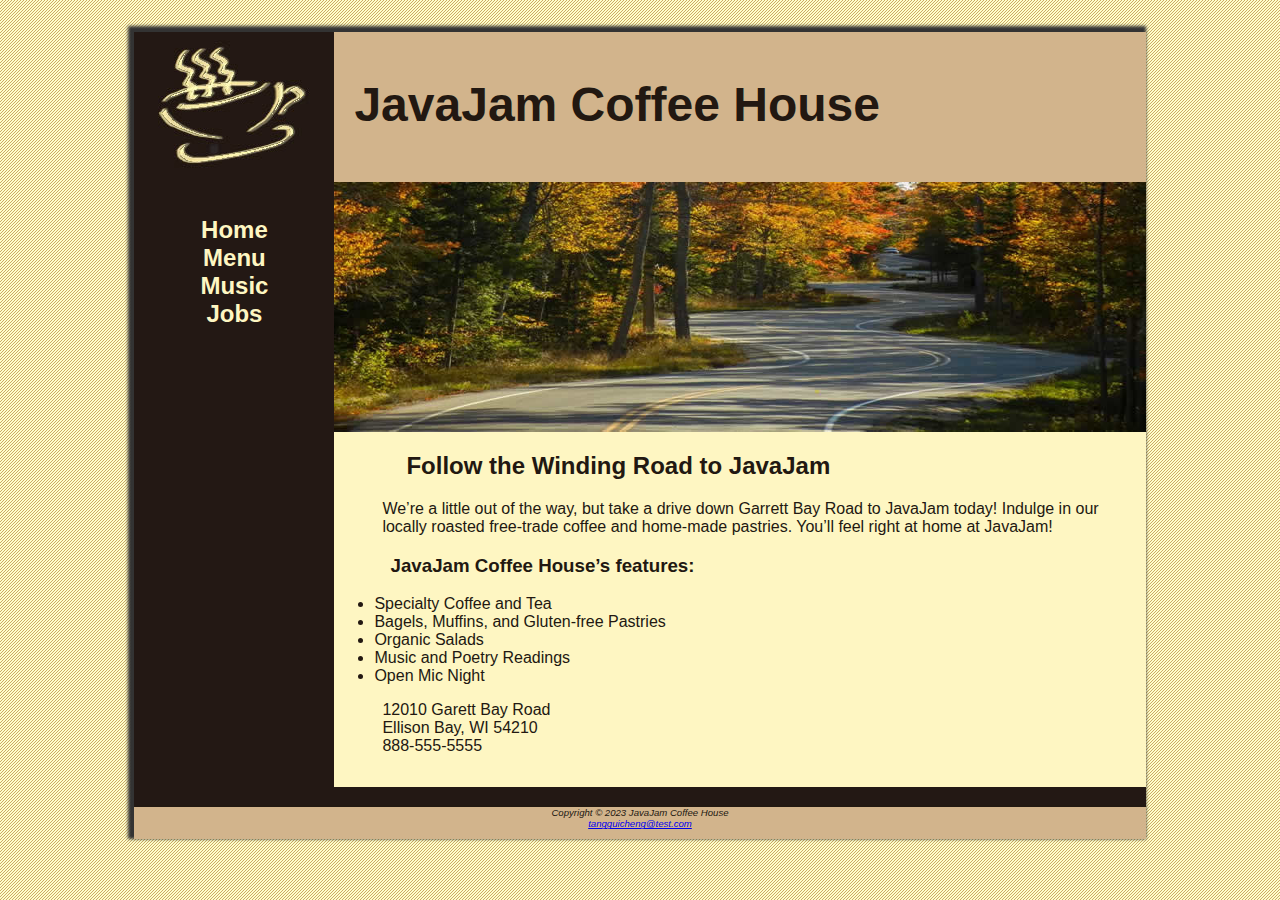
<file: index.html>
<!DOCTYPE html>

<html>
    <head>
        <meta charset="utf-8" >
        <title>JavaJam Coffee House</title>
        <link rel="stylesheet" href="javajam.css">
    </head>

    <body>
        <div id="wrapper">
        <header>
            <h1><b>JavaJam Coffee House</b></h1>
        </header>
        <nav>
            <ul>
                <li><a href="index.html">Home</a></li>
                <li><a href="menu.html">Menu</a></li>
                <li><a href="music.html">Music</a></li>
                <li><a href="jobs.html">Jobs</a></li>
            </ul>
        </nav>
        <main>
            <!-- <img src="image/windingroad.jpg" alt="Winding Road" height="300" width="300" align="right"> -->
            <div id="heroroad"></div>
            <h2>Follow the Winding Road to JavaJam</h2>
            <p>We&rsquo;re a little out of the way, but take a drive down Garrett Bay Road to JavaJam today! Indulge 
                in our locally roasted free-trade coffee and home-made pastries. You&rsquo;ll feel right at home at 
                JavaJam!</p>
            <h3>JavaJam Coffee House&rsquo;s features:</h3>
            <ul>
                <li>Specialty Coffee and Tea</li>
                <li>Bagels, Muffins, and Gluten-free Pastries</li>
                <li>Organic Salads</li>
                <li>Music and Poetry Readings</li>
                <li>Open Mic Night</li>
            </ul>
            <div>
                12010 Garett Bay Road<br>
                Ellison Bay, WI 54210<br>
                888-555-5555
            </div>
        </main><br>
        <footer>
                Copyright &copy; 2023 JavaJam Coffee House<br>
                <a href="mailto:tangguicheng@test.com">tangguicheng@test.com</a>
        </footer>
        </div>
    
    </body>
</html>
</file>
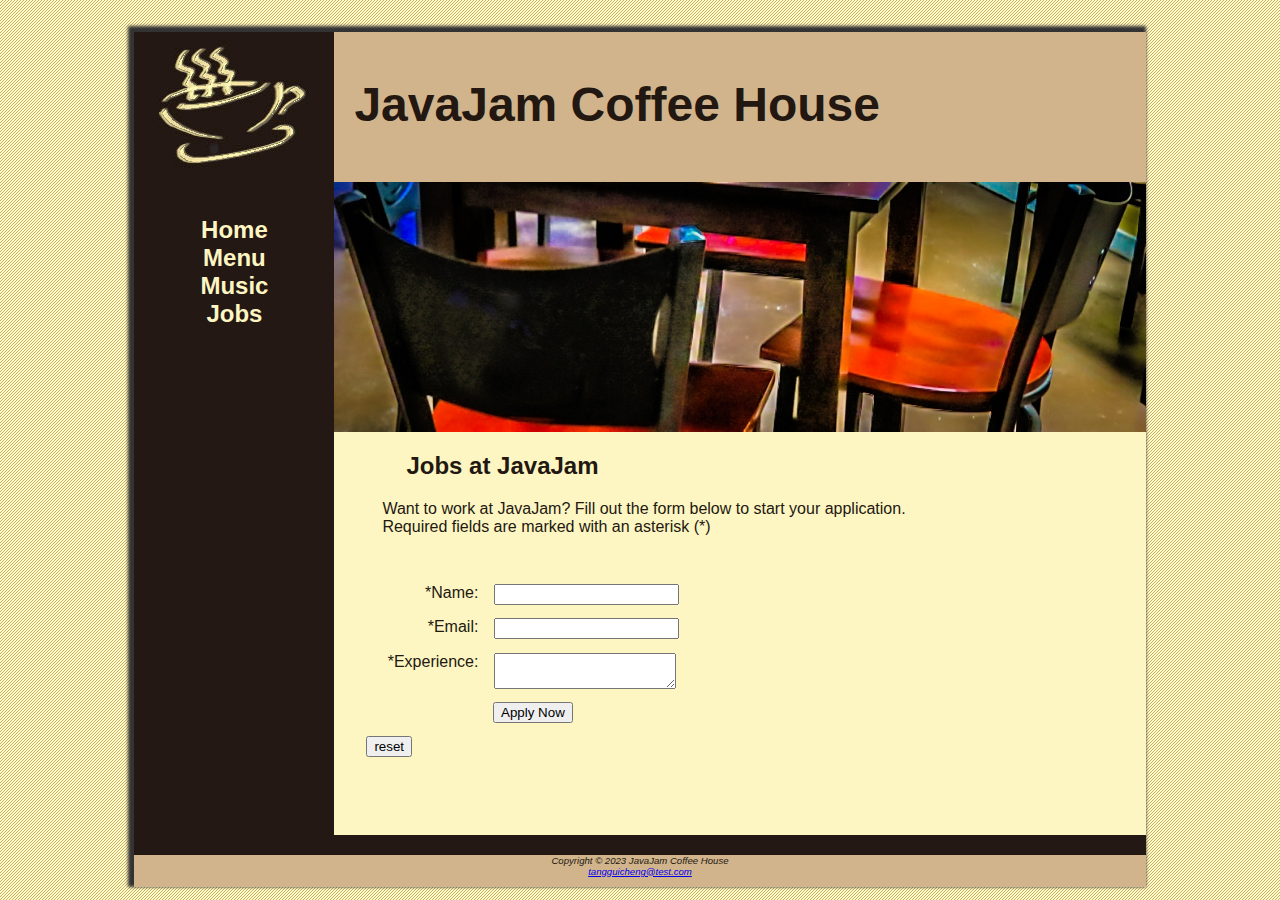
<file: jobs.html>
<!DOCTYPE html>

<html>
    <head>
        <meta charset="utf-8" >
        <title>JavaJam Coffee House</title>
        <link rel="stylesheet" href="javajam.css">
    </head>

    <body>
        <div id="wrapper">
        <header>
            <h1><b>JavaJam Coffee House</b></h1>
        </header>
        <nav>
            <ul>
                <li><a href="index.html">Home</a></li>
                <li><a href="menu.html">Menu</a></li>
                <li><a href="music.html">Music</a></li>
                <li><a href="jobs.html">Jobs</a></li>
            </ul>
        </nav>
        <main>
            <div id="herojobs"></div>
                <h2>Jobs at JavaJam</h2>
                <p>Want to work at JavaJam? Fill out the form below to start your application. <br>
                Required fields are marked with an asterisk (*)</p>
                <form method="post" action="https://webdevbasics.net/scripts/javajam8.php">
                    <label for="myName">*Name: </label>
                    <input type="text" name="myName" id="myName" required="required">
                    <label for="myEmail">*Email: </label>
                    <input type="email" name="myEmail" id="myEmail" required="required">
                    <label for="myExperience">*Experience: </label>
                    <textarea cols="20" rows="2" name="myExperience" id="myExperience" required="required"></textarea>
                    <!-- <input type="radio" name="gender" value="male">Male<br>
                    <input type="radio" name="gender" value="female">Female
                    <select name="semester" id="semester">
                        <option value="sem1">Semester 1</option>
                        <option value="sem2">Semester 2</option>
                        <option value="sem3">Semester 3</option>
                    </select> -->
                    <input type="submit" value="Apply Now" id="mySubmit">
                    <input type="reset" value="reset">
                </form>
        </main><br>
        <footer>
                Copyright &copy; 2023 JavaJam Coffee House<br>
                <a href="mailto:tangguicheng@test.com">tangguicheng@test.com</a>
        </footer>
        </div>
    
    </body>
</html>
</file>
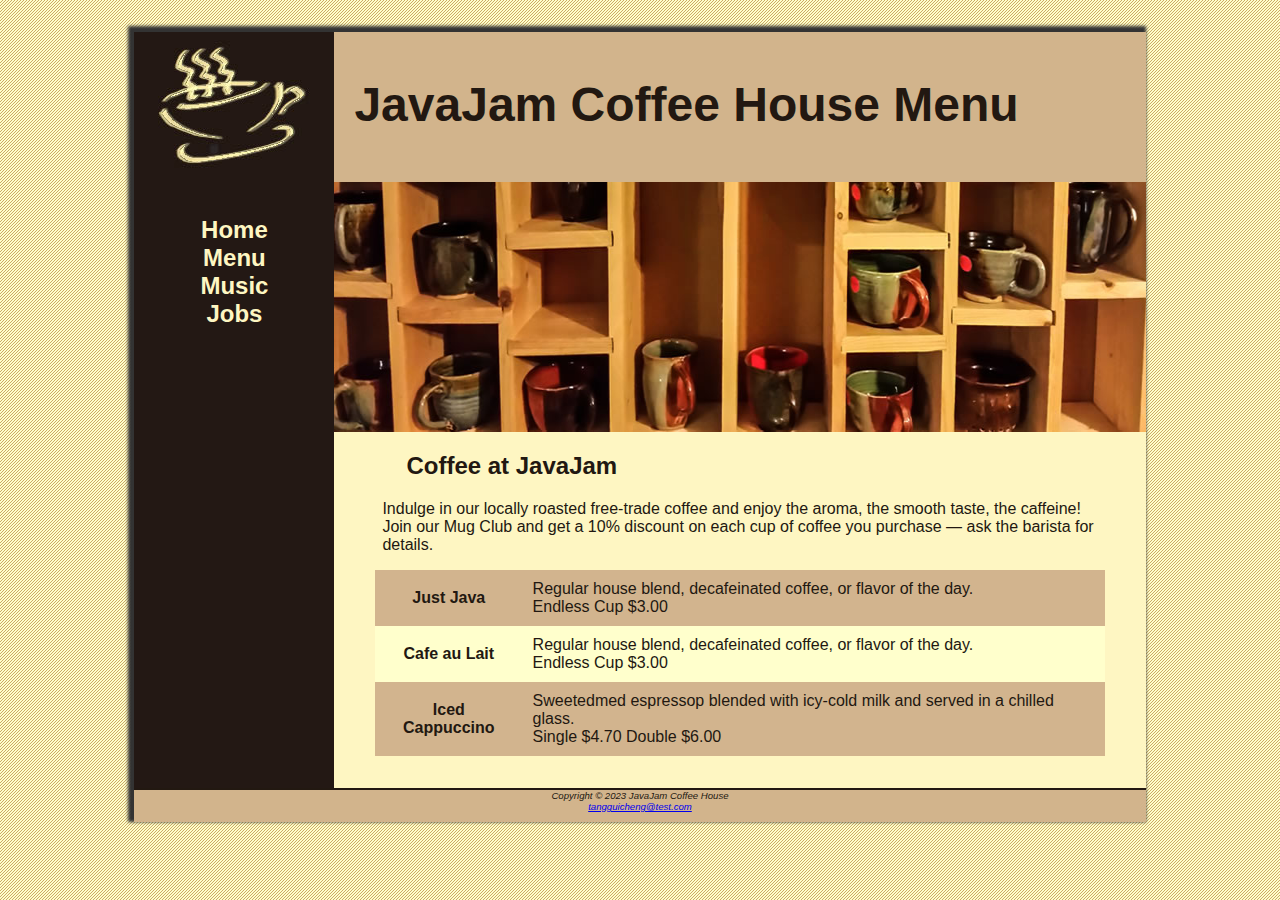
<file: menu.html>
<!DOCTYPE html>

<html>
    <head>
        <meta charset="utf-8" >
        <title>JavaJam Coffee House</title>
        <link rel="stylesheet" href="javajam.css">
    </head>

    <body>
        <div id="wrapper">
        <header>
            <h1><b>JavaJam Coffee House Menu</b></h1>
        </header>
        <nav>
            <ul>
                <li><a href="index.html">Home</a></li>
                <li><a href="menu.html">Menu</a></li>
                <li><a href="music.html">Music</a></li>
                <li><a href="jobs.html">Jobs</a></li>
            </ul>
        </nav>
        <main>
            <!-- <img src="image/mugs.jpg" alt="Mugs" height="300" width="300" align="right"> -->
            <div id="heromugs"></div>
            <h2>Coffee at JavaJam</h2>
            <p>Indulge in our locally roasted free-trade coffee and enjoy the aroma, the smooth
                taste, the caffeine! Join our Mug Club and get a 10% discount on each cup of
                coffee you purchase &mdash; ask the barista for details.

<table>
    <tr>
        <th>Just Java</th>
        <td>Regular house blend, decafeinated coffee, or flavor of the day.<br>
            Endless Cup $3.00</td>
    </tr>
    <tr>
        <th>Cafe au Lait</th>
        <td>Regular house blend, decafeinated coffee, or flavor of the day.<br>
            Endless Cup $3.00</td>
    </tr>
    <tr>
        <th>Iced Cappuccino</th>
        <td>Sweetedmed espressop blended with icy-cold milk and served in a chilled glass.<br>
            Single $4.70 Double $6.00</td>
    </tr>
</table>

            <!-- <dl>
                <dt><strong>Just Java</strong></dt>
                <dd>Regular house blend, decafeinated coffee, or flavor of the day.<br>
                Endless Cup $3.00</dd>
                <dt><strong>Cafe au Lait</strong></dt>
                <dd>Regular house blend, decafeinated coffee, or flavor of the day.<br>
                Endless Cup $3.00</dd>
                <dt><strong>Iced Cappuccino</strong></dt>
                <dd>Sweetedmed espressop blended with icy-cold milk and served in a chilled glass.<br>
                Single $4.70 Double $6.00</dd>
            </dl> -->

        </main>
        
        <footer>
                Copyright &copy; 2023 JavaJam Coffee House<br>
                <a href="mailto:tangguicheng@test.com">tangguicheng@test.com</a>
        </footer>
        </div>

    </body>
</html>
</file>
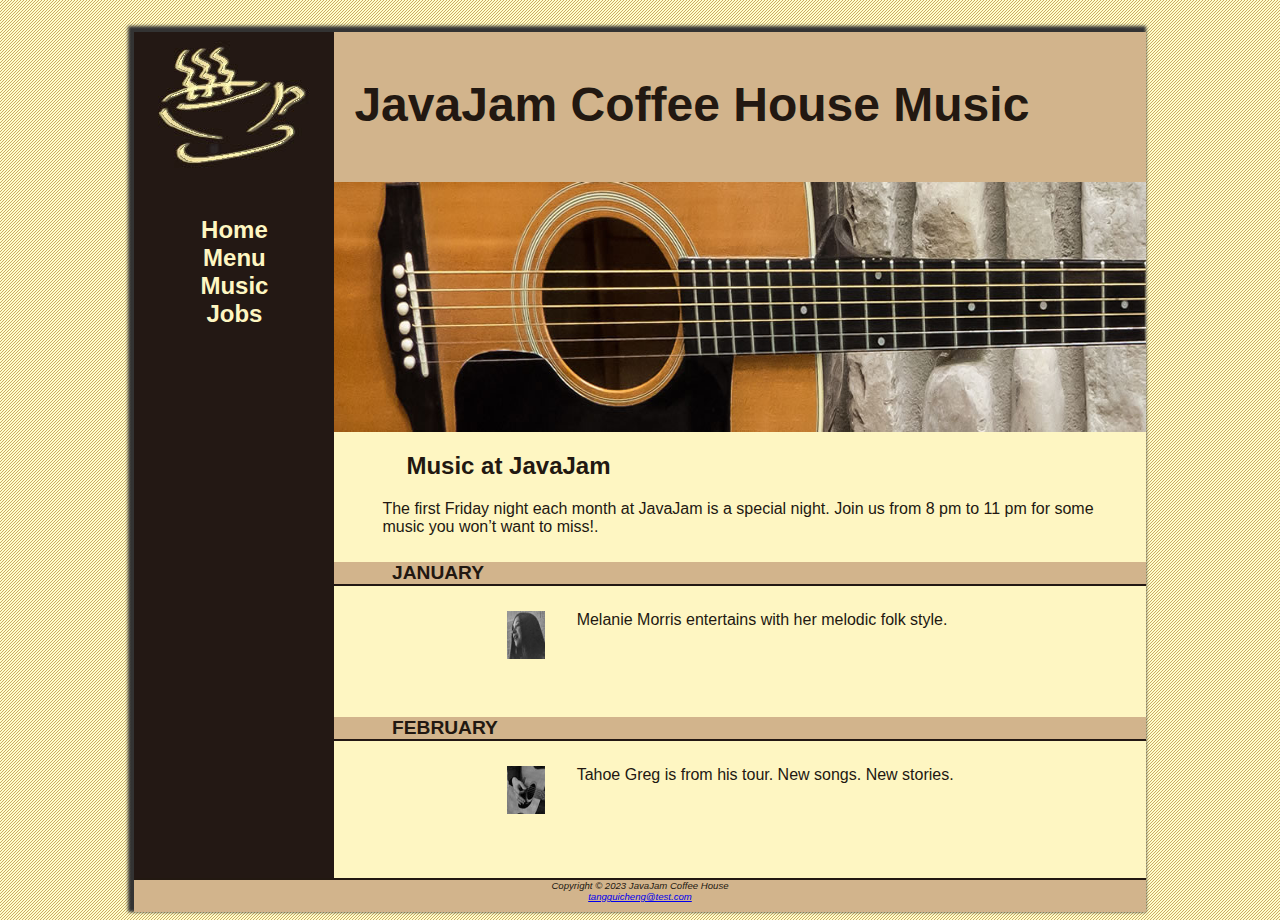
<file: music.html>
<!DOCTYPE html>

<html>
    <head>
        <meta charset="utf-8" >
        <title>JavaJam Coffee House</title>
        <link rel="stylesheet" href="javajam.css">
    </head>

    <body>
        <div id="wrapper">
        <header>
            <h1><b>JavaJam Coffee House Music</b></h1>
        </header>
        <nav>
            <ul>
                <li><a href="index.html">Home</a></li>
                <li><a href="menu.html">Menu</a></li>
                <li><a href="music.html">Music</a></li>
                <li><a href="jobs.html">Jobs</a></li>
            </ul>
        </nav>
        <main>
            <div id="heroguitar"></div>
            <h2>Music at JavaJam</h2>
            <p>The first Friday night each month at JavaJam is a special night. Join us from 8 
                pm to 11 pm for some music you won&rsquo;t want to miss!.</p>
            <h4>January</h4>
            <div class="details">
                <a href="image/melanie.jpg"><img class="floatleft" src="image/melaniethumb.jpg" alt="Melanie Picture" 
                    height="80" width="80"></a>Melanie Morris entertains with her melodic folk style.
            </div>
            <h4>February</h4>
            <div class="details">
                <a href="image/greg.jpg"><img class="floatleft" src="image/gregthumb.jpg" alt="Greg Picture" 
                    height="80" width="80"></a>Tahoe Greg is from his tour. New songs. New stories.
            </div>

        </main>

        <footer>
                Copyright &copy; 2023 JavaJam Coffee House<br>
                <a href="mailto:tangguicheng@test.com">tangguicheng@test.com</a>
        </footer>
        </div>

    </body>
</html>
</file>
<file: javajam.css>
* {
    box-sizing: border-box;
}

body {
    background-color: #FCEBB6;
    color: #221811;
    font-family: Verdana, Arial, sans-serif;
    background-image: url(image/background.gif)
}

#heroroad {
    background-image: url(image/heroroad.jpg);
    background-size: 100% 100%;
    height: 250px;
}

#heromugs {
    background-image: url(image/heromugs.jpg);
    background-size: 100% 100%;
    height: 250px;
}

#heroguitar {
    background-image: url(image/heroguitar.jpg);
    background-size: 100% 100%;
    height: 250px;
}

#herojobs {
    background-image: url(image/herojobs.jpg);
    background-size: 100% 100%;
    height: 250px;
}
header {
    background-color: #D2B48C ;
    /* text-align: center; */
    height: 150px;
    background-image: url(image/javajamlogo.jpg); 
    background-repeat: no-repeat;
}

h1 {
    /* line-height: 200%; */
    padding-top: 45px;
    padding-left: 220px;
    font-size: 3em;
}

nav {
    text-align: center;
    font-weight: bold;
    font-size: 1.5em;
    padding-top: 10px;
    float: left;
    width: 200px;
}

nav a{
    text-decoration: none;
}

nav a:link{
    color:#FEF6C2;
}

nav a:visited{
    color:#D2B48C;
}

nav a:hover{
    color:#CC9933;
}

nav ul{
    list-style-type: none;
    padding-left: 0;
}

footer {
    background-color: #D2B48C ;
    font-size: .60em;
    font-style: italic;
    text-align: center;
    padding-bottom: 10px;
    border-top: 2px solid #221811;

}

#wrapper {
    width: 80%;
    margin-left: auto;
    margin-right:auto;
    background-color: #231814;
    min-width: 900px;
    max-width: 1280px;
    box-shadow: -3px -3px 3px 3px #333333;
}

h4 {
    background-color: #D2B48C;
    font-size: 1.2em;
    padding-left: .5em;
    /* padding-bottom: .25em; */
    text-transform: uppercase;
    padding-bottom: 0px;
    border-bottom: 2px solid #231814;
    clear:left;
}

main {
    padding-top: 0em;
    padding-bottom: 2em;
    padding-left: 0em;
    padding-right: 0em;
    margin-left: 200px;
    background-color: #FEF6C2;
}

main h2, main h3, main h4, main p, main div, main dl, main dl {
    padding-left: 3em;
    padding-right: 2em;
}

.details{
    padding-left: 20%;
    padding-right: 20%;
    overflow: auto;
}

img{
    padding-left: 10px;
    padding-right: 10px;
}

.floatleft {
    float:left;
    padding-right: 2em;
    padding-bottom: 2em;
}

header, nav, main, footer {
    display:block;
}

table{
    width: 90%;
    margin-left: auto;
    margin-right: auto;
    border-spacing: 0;
    background-color: #FFFFCC;
}

td, th{
    padding: 10px;
}

tr:nth-of-type(odd){
    background-color: #D2B48E;
}

form {
    padding: 2em;
}

label {
    float: left;
    display: block;
    text-align: right;
    width: 8em;
    padding-right: 1em;
}

input, textarea {
    display: block;
    margin-bottom: 1em;
}

#mySubmit {
    margin-left: 9.5em;
}
</file>
